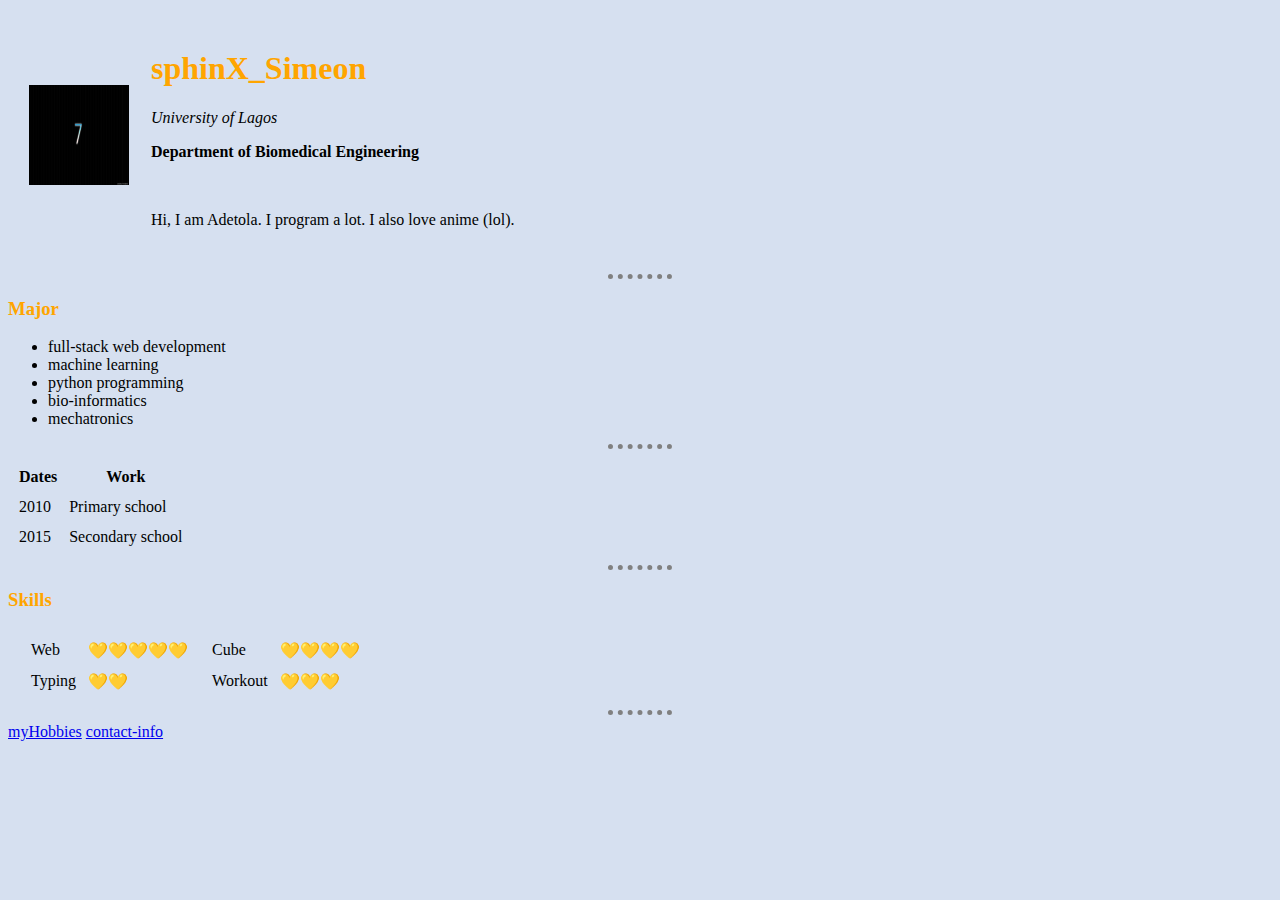
<file: index.html>
<!DOCTYPE html>
<html lang="en" dir="ltr">

<head>
  <meta charset="utf-8" name="description" content="my name is sphinx!!!">
  <title>sphinx_site</title>
  <link rel="stylesheet" href="css/styles.css">
</head>

<body>
  <table cellspacing="20">
    <tr>
      <td><img src="VFfAUJ5-black-wallpaper-1920x1080.jpg" alt="" height="100px" width="100px"></td>
      <td>
        <h1>sphinX_Simeon</h1>
        <p><em>University of Lagos</em></p>
        <p><strong>Department of Biomedical Engineering</strong></p>
        <br>
        <p>Hi, I am Adetola. I program a lot. I also love anime (lol).</p>
      </td>
    </tr>
  </table>

  <hr>
  <h3>Major</h3>
  <ul>
    <li>full-stack web development</li>
    <li>machine learning</li>
    <li>python programming</li>
    <li>bio-informatics</li>
    <li>mechatronics</li>
  </ul>
  <hr>
  <table cellspacing="10">
    <thead>
      <th>Dates</th>
      <th>Work</th>
    </thead>
    <tbody>
      <tr>
        <td>2010</td>
        <td>Primary school</td>
      </tr>
      <tr>
        <td>2015</td>
        <td>Secondary school</td>
      </tr>
    </tbody>
  </table>
  <hr>
  <h3>Skills</h3>
  <table cellspacing="10">
    <tr>
      <td>
      <td>Web</td>
      <td>💛💛💛💛💛</td>
      </td>
      <td>
      <td>Cube</td>
      <td>💛💛💛💛</td>
      </td>
    </tr>
    <tr>
      <td>
      <td>Typing</td>
      <td>💛💛</td>
      </td>
      <td>
      <td>Workout</td>
      <td>💛💛💛</td>
      </td>
    </tr>
  </table>

  <hr>
  <a href="hobbies.html">myHobbies</a>
  <a href="contact.html">contact-info</a>
</body>

</html>
</file>
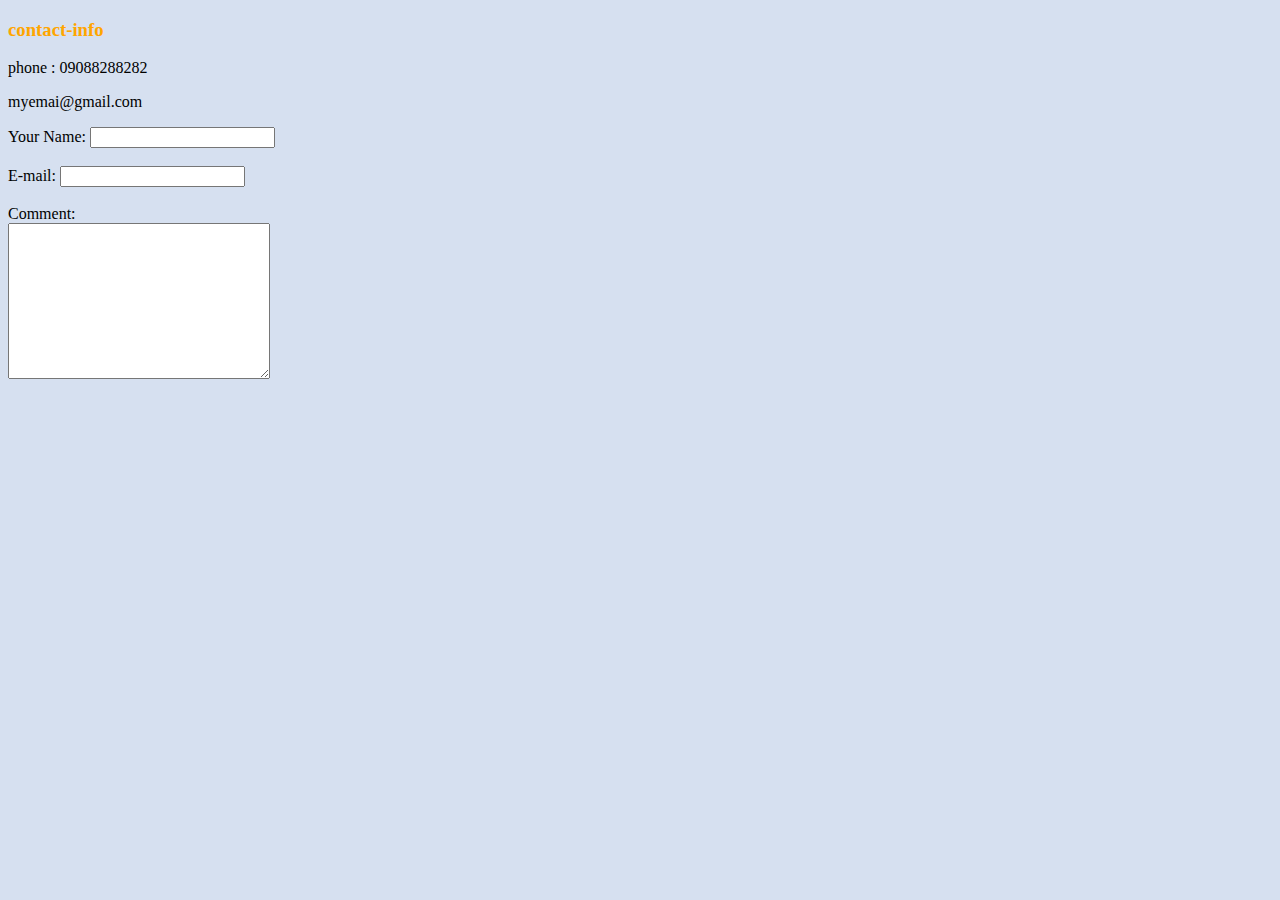
<file: contact.html>
<!DOCTYPE html>
<html lang="en" dir="ltr">
  <head>
    <meta charset="utf-8">
    <title>contact-info</title>
    <link rel="stylesheet" href="css/styles.css">
  </head>
  <body>
    <h3>contact-info</h3>
    <p>phone : 09088288282</p>
    <p>myemai@gmail.com</p>
    <form action="">
      <label for="y/n">Your Name:</label>
      <input type="text" name="yourname" value="" id="y/n"><br><br>
      <label for="">E-mail:</label>
      <input type="email" name="email" value=""><br><br>
      <label for="">Comment:</label><br>
      <textarea name="name" rows="10" cols="30"></textarea>

    </form>
  </body>
</html>
</file>
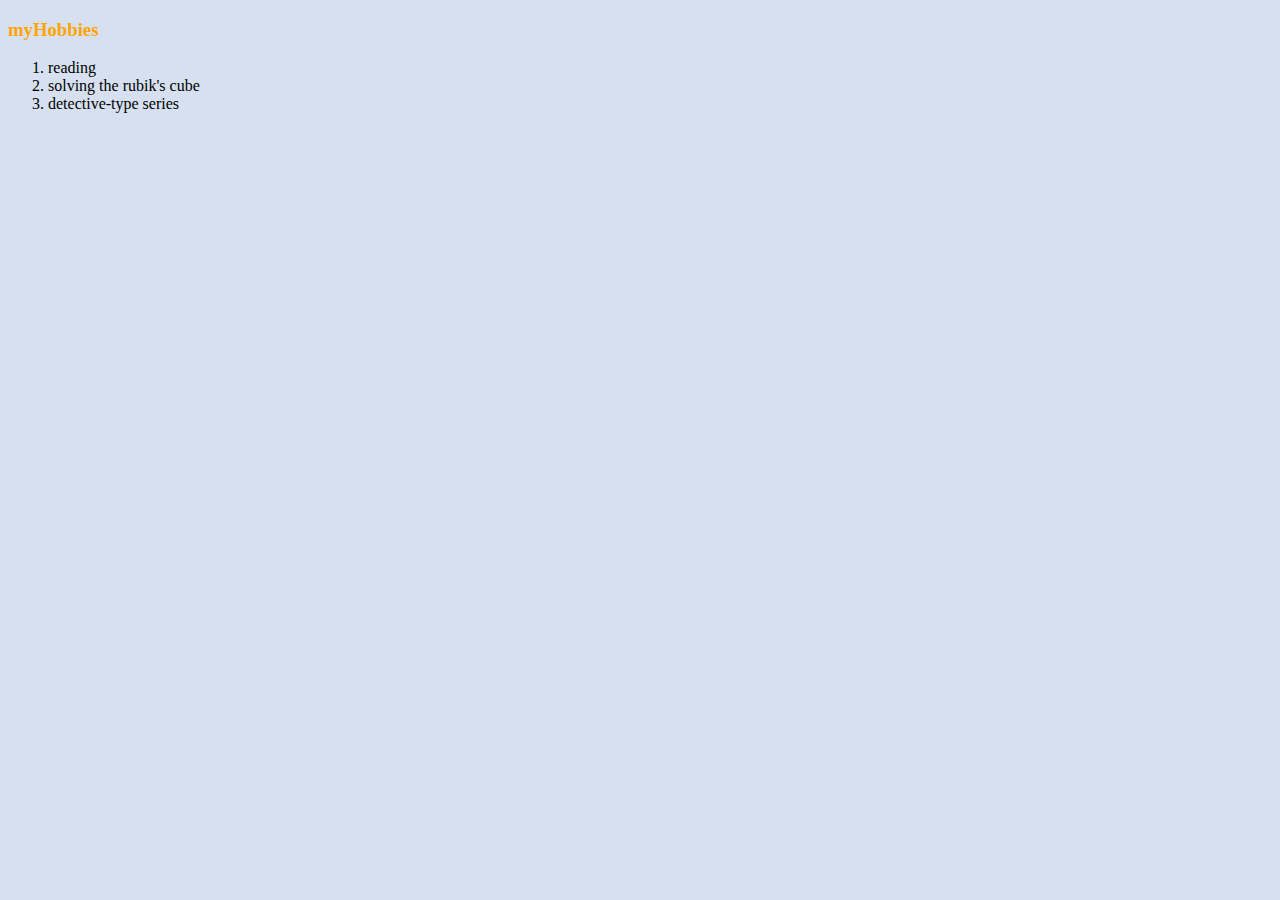
<file: hobbies.html>
<!DOCTYPE html>
<html lang="en" dir="ltr">
  <head>
    <meta charset="utf-8">
    <title>myHobbies</title>
    <link rel="stylesheet" href="css/styles.css">
  </head>
  <body>
    <h3>myHobbies</h3>
     <ol>
       <li>reading</li>
       <li>solving the rubik's cube</li>
       <li>detective-type series</li>
     </ol>
  </body>
</html>
</file>
<file: css/styles.css>
body
{
  background-color:#d6e0f0
}

hr
{
  border-style: none;
  border-top-style: dotted;
  border-color: grey;
  border-width:5px;
  width:5%;
}

h1, h3
{
  color:orange;
}
</file>
